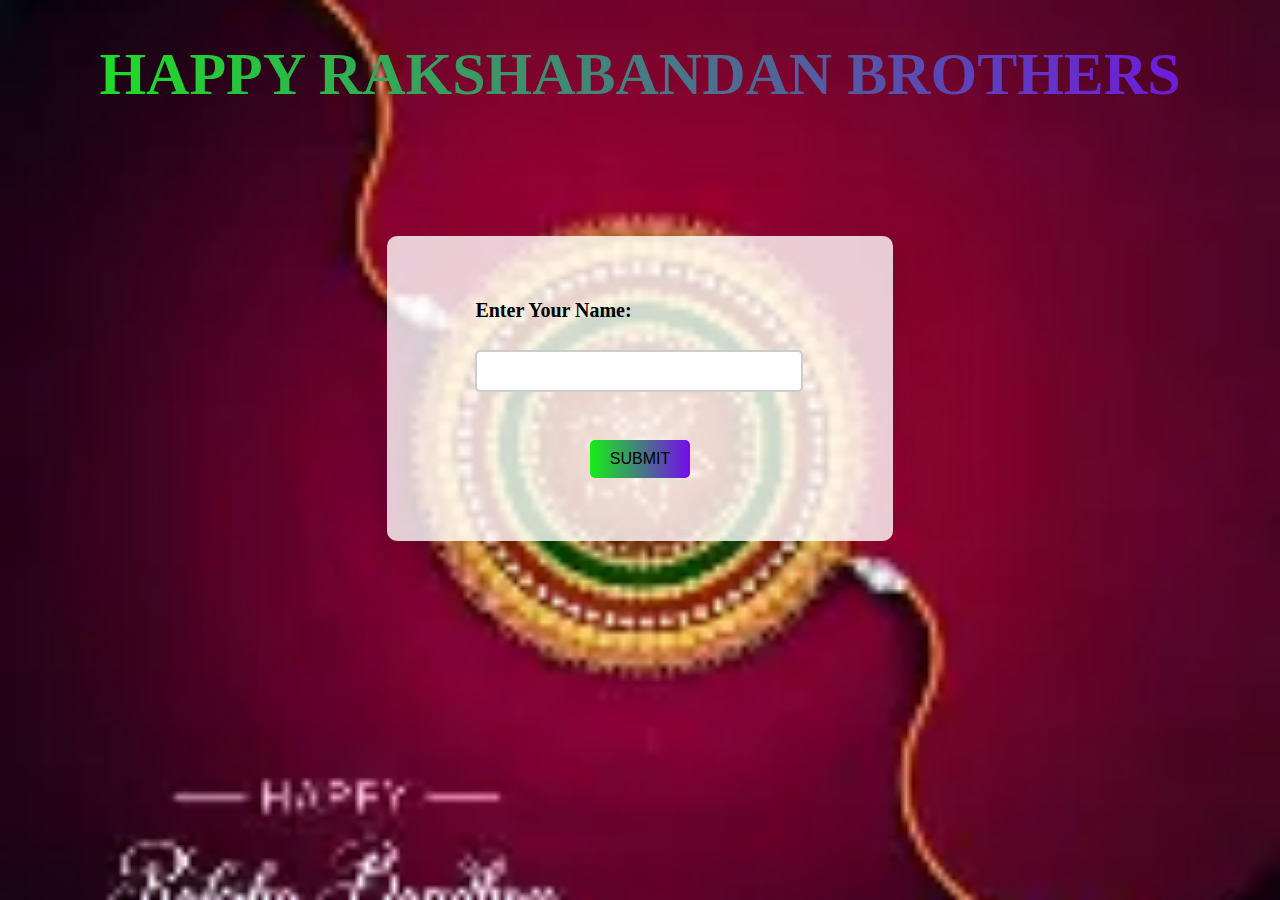
<file: index.html>
<!DOCTYPE html>
<html lang="en">
  <head>
    <title>RAKSHABANDAN</title>
    <link rel="icon" href="pictures/rakhilogo.jpeg">
	<link rel="stylesheet" href="rakhi.css">
	<meta charset="UTF-8">
	<meta name="viewport" content="width=device-width, initial-scale=1.0">
	<meta http-equiv="X-UA-Compatible" content="ie=edge">
	<script src="rakhi.js"></script>
  </head>
  <body id="tot">
	<div id="header">
	     <h1> HAPPY RAKSHABANDAN BROTHERS </h1>
	</div>
	<form id="question" onsubmit="handleSubmit(event)">
	     <label for="name"> Enter Your Name:</label><br><br>
		 <input type="text"id="name"><br><br>
		 <button align="center"> SUBMIT</button>
	</form>
	</body>
</html>
</file>
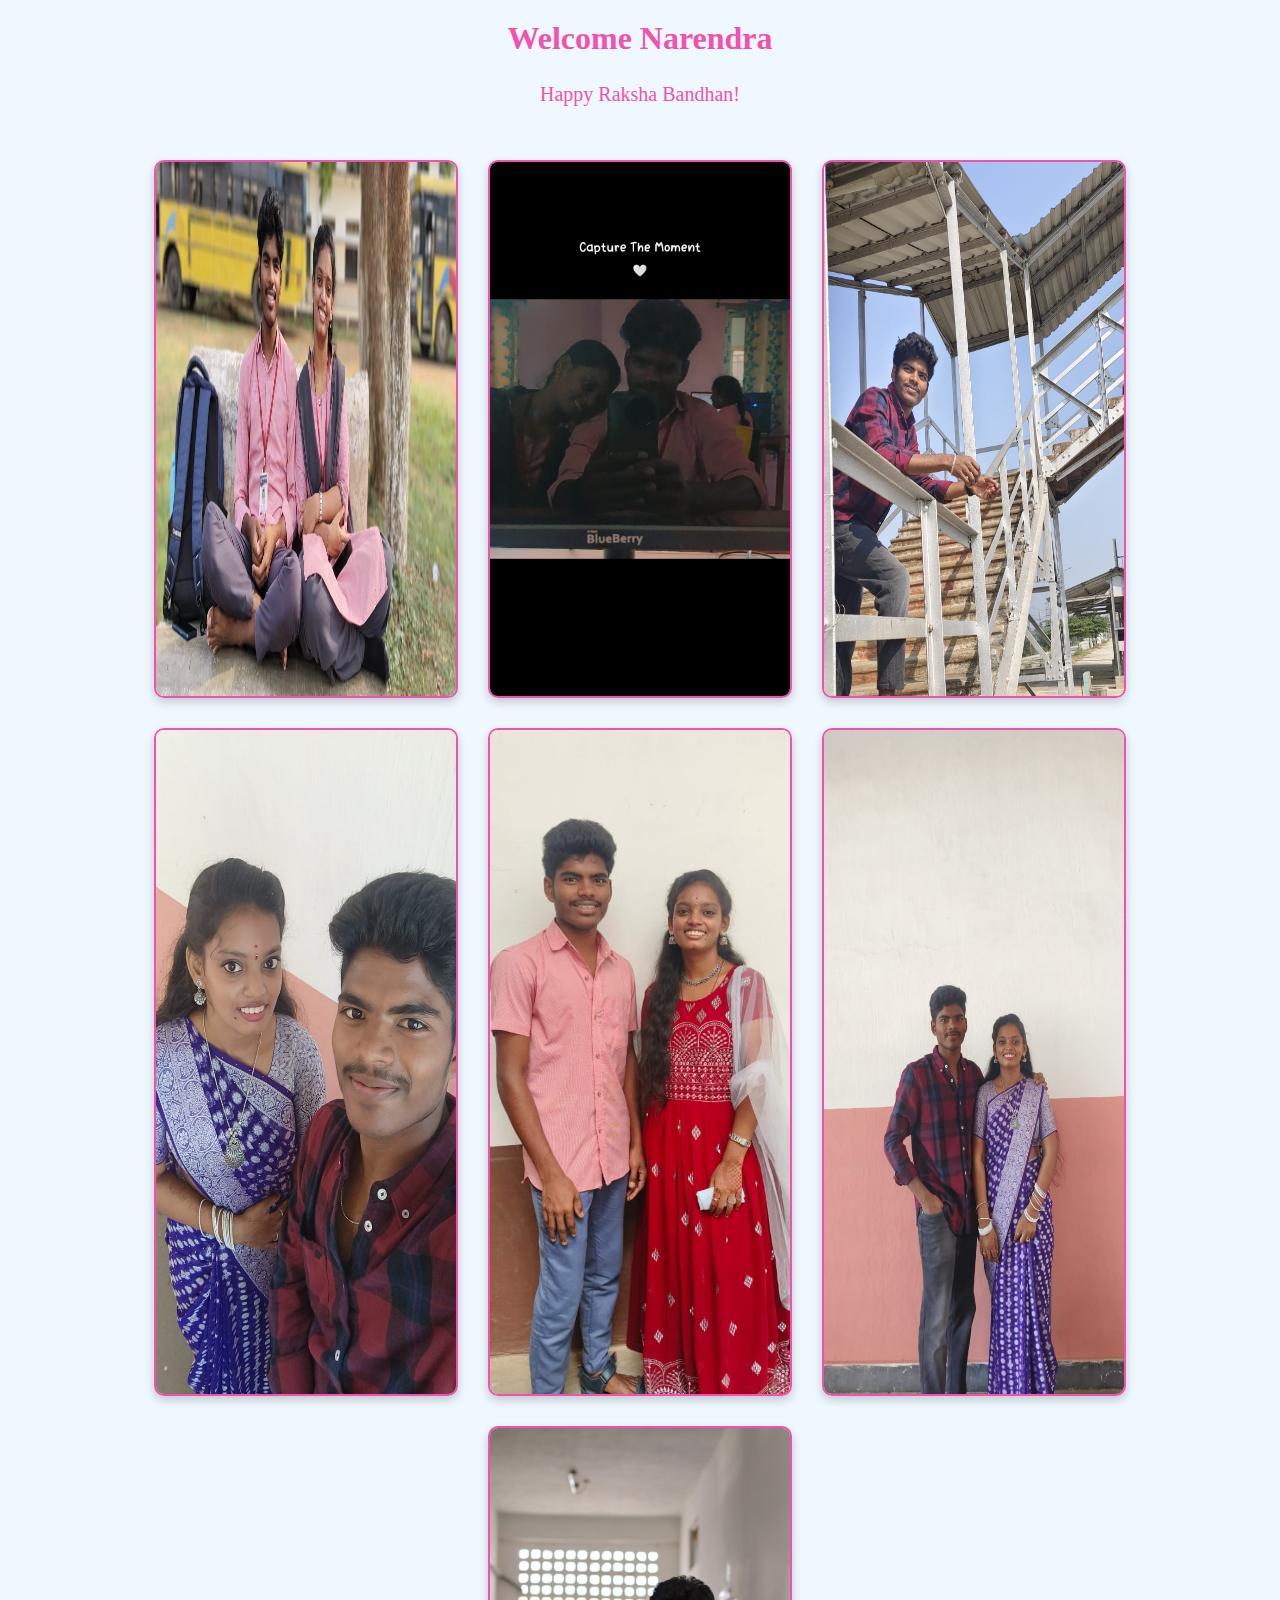
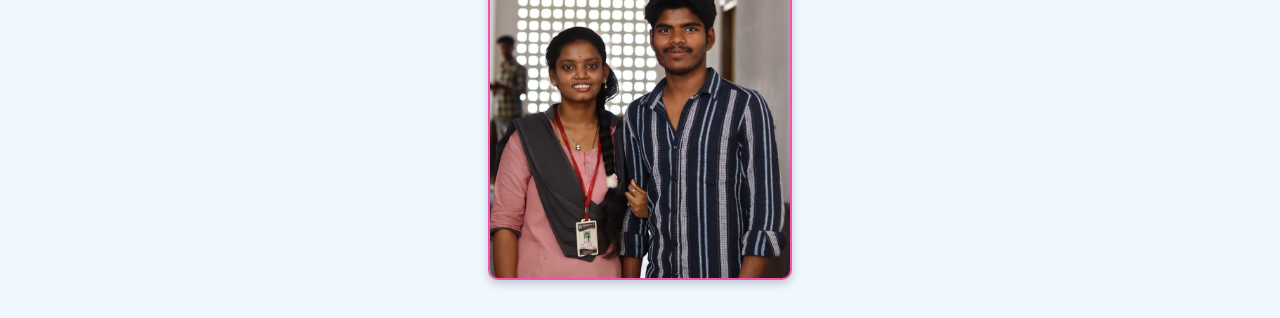
<file: narendra.html>
<!DOCTYPE html>
<html lang="en">
<head>
    <meta charset="UTF-8">
    <meta name="viewport" content="width=device-width, initial-scale=1.0">
    <title>Narendra</title>
    <link rel="shortcut icon" href="pictures/rakhilogo.jpeg" type="image/x-icon">
    <link rel="stylesheet" href="bro.css">
   </head>
  <body>
   <h1>Welcome Narendra</h1>
   <p id="p">Happy Raksha Bandhan!</p>
   <div id="bg-text">
   <p >Hii Annaya first of all, I want to wish you a very Happy Raksha Bandhan!Thanks for always being there for me.On this special day, I want to express my gratitude for having you as my brother.I appreciate all the love and support you have given me throughout the years. You are not just my brother, but also my best friend. I am truly blessed to have you in my life. In this journey of life, having you by my side makes all the difference. Thank you for being you!I am most grateful to have you as my brother. In this four years of our relationship  we had so many fights and made countless memories together. I cherish every moment spent with you and look forward to creating many more beautiful memories in the future. And now also we are in fight,but i know it will be resolved soon. We continue same as before.I wish you all the happiness in the world! You are the most prioritized person in my life after the family.</p>
   </div>
   <div id="container">
       <img src="pictures/narendra1.jpg" width="400" height="350" id="i1">
       <img src="pictures/narendra2.jpg" width="300" height="350" id="i2">
       <img src="pictures/narendra3.jpg" width="300" height="350" id="i3">
       <img src="pictures/narendra4.jpg" width="300" height="350" id="i4">
       <img src="pictures/narendra5.jpg" width="300" height="350" id="i5">
       <img src="pictures/narendra6.jpg" width="300" height="350" id="i6">
       <img src="pictures/narendra7.jpg" width="300" height="350"id="i7">

   </div>
   <script src="bro.js">
  
</script>
</body>
</html>
</file>
<file: rakhi.css>
#tot{
	background-image:url("pictures/rakhi.webp");
	background-repeat: no-repeat;
	background-size: cover;
	background-attachment: fixed;
	background-position: center;
}
#header{
	text-align: center;
	font-family: cursive;
	font-size: 30px;
	animation: fadeIn 5s ease;
}
#header h1 {
    background: linear-gradient(to left,rgb(116, 11, 236),rgb(22, 238, 22));
    -webkit-background-clip: text;
    -webkit-text-fill-color: transparent;
    background-clip: text; /* For Firefox */
    color: transparent;
}
#question{
	font-family: cursive;
	padding: 5%;
	background-color: rgba(255, 255, 255, 0.8);
	border-radius: 10px;
	margin: 20%;
	margin-top: 10%;
	width: 30%;
	margin-left: 30%;
	box-shadow: 4px 4px 80px rgba(0,0,0,0.2);
	 animation: slideIn 5s ease;
}
#question input {
	width: 80%;
	padding: 10px;
	margin: 10px 0;
	border: 2px solid #ccc;
	border-radius: 5px;
	font-size: 16px;
	margin-left: 25px;
	font-family: cursive;
}
#question button {
	background-color: #4CAF50;
	background: linear-gradient(to left,rgb(116, 11, 236),rgb(22, 238, 22));
	padding: 10px 20px;
	border: none;
	border-radius: 5px;
	cursor: pointer;
	font-size: 16px;
	text-align: center;
	display: block;
    margin: 20px auto 0 auto; 
	  transition: transform 5s;;
}
#question button:hover {
	background-color: #45a049;
	background: linear-gradient(to right,rgb(116, 11, 236),rgb(22, 238, 22));
	transform: scale(1.08);
}
#question label {
	font-size: 20px;
	font-weight: bold;
	margin-left: 25px;
}
@keyframes fadeIn {
    from { opacity: 0; transform: translateY(-30px);}
    to { opacity: 1; transform: translateY(0);}
}
@keyframes slideIn {
    from { opacity: 0; transform: translateY(50px);}
    to { opacity: 1; transform: translateY(0);}
}
</file>
<file: bro.css>
#container {
            width: 80%;
            margin: auto;
            text-align: center;
            position: relative;
            z-index: 1;
            display: flex;
            flex-wrap: wrap;
            justify-content: center;
             gap: 10px;
            padding: 20px;
         }
 img {
            margin: 10px;
            border-radius: 10px;
            box-shadow: 0 4px 8px rgba(241, 82, 175, 0.2);
            display: inline-block;
        }
 body {
            background-color: #f0f8ff;
            font-family: Arial, sans-serif;
            color: #333;
        }
h1 {
            color: #f152af;
            text-align: center;
            margin-top: 20px;
            font-family: cursive;
        }
#p{
            text-align: center;
            font-size: 20px;
            color: #f152af;
            font-family: cursive;
        }
p {
            font-size: 18px;
            line-height: 1.6;
            margin: 20px auto;
            max-width: 800px;
            color: #555;
            text-align: justify;
        }
 #i1, #i2, #i3, #i4, #i5, #i6 ,#i7{
            border: 2px solid #f152af;
            
        }
@keyframes slideImage {
    0% {
        transform: translateX(0);
    }
    100% {
        transform: translateX(1000px); /* Adjust distance as needed */
    }
}

#i1,#i3,#i6{
    animation: slideImage 10s infinite alternate;
}
@keyframes slideImageLeft {
    0% {
        transform: translateX(0);
    }
    100% {
        transform: translateX(-1000px); /* Move left */
    }
}

#i2,#i5,#i7 {
    animation: slideImageLeft 10s infinite alternate;
}
#bg-text {
    position: absolute;
    top: 100px; /* Adjust based on layout */
    left: 50%;
    transform: translateX(-50%);
    width: 80%;
    max-width: 800px;
    z-index: 0; /* behind everything */
    display: none;
    opacity: 0.4;
    font-size: 20px;
    font-family: cursive;
    color: #f152af;
    background-color: transparent;
    text-align: center;
    pointer-events: none; /* make sure it's not clickable */
}
#i4:hover ~ #bg-text,
#bg-text.active {
    display: block;
}
#container img {
  width: 100%;
  max-width: 300px;
  height: auto;
  border-radius: 10px;
  box-shadow: 0 4px 10px rgba(0,0,0,0.2);
  transition: transform 0.3s ease;
}
#container img:hover {
  transform: scale(1.05);
}
</file>
